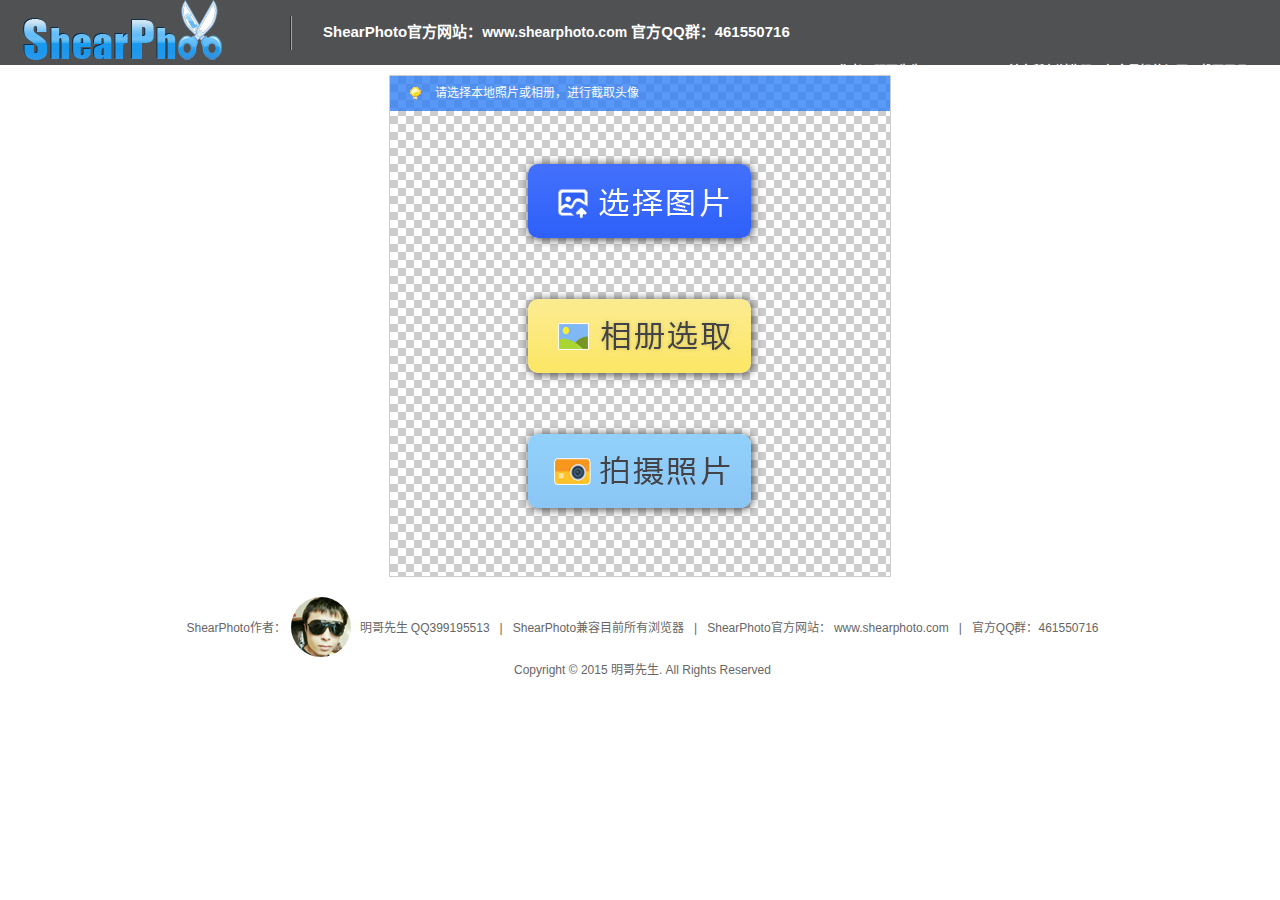
<file: index.html>
<!DOCTYPE html>
<html lang="zh-CN">
<head>
<meta  charset=utf-8 />
<meta name="renderer" content="webkit"/>
<meta http-equiv="X-UA-Compatible" content="IE=8,9,10">
<title>图像，头像截取工具</title>
<link href="css/ShearPhoto.css" rel="stylesheet" type="text/css" media="all">
<script  type="text/javascript" src="js/ShearPhoto.js" ></script><!--拉伸，截图的核心文件-->
<script  type="text/javascript"  src="js/move.js" ></script><!--拖拽DIV JS文件 -->
<script  type="text/javascript"  src="js/processdata.js" ></script><!--与服务器交互数据JS文件 -->
<script  type="text/javascript"  src="js/UpImg.js" ></script>     <!--上传截图的JS文件 -->
<script  type="text/javascript"  src="js/webcam.js" ></script>   <!--在线拍照 -->
<script  type="text/javascript"  src="js/handle.js" ></script>    <!--设置和处理对象方法的文件，要修改设置，请进入这个文件 -->
</head>
<body>
<!--ShearPhoto1.1 免费，开源，兼容目前所有浏览器，纯原生JS和PHP编写

      经过数20天的开发，shearphoto的第一个版本终于完成，
我开发shearphoto的全因是切图，截图这类WEB插件实在太少，我特此还专门在网上下载过几个关于截图插件，
基本上互联网上所有的截图插件我都看过了一遍，压根没有令我满意的，要不功能太小，要不BUG超多
要不都基于FLASH的，基于FLASH的截图很不好，扩展性非常差，不方便二次开发这是一个重点问题。
还有些截图插件是收费200块去版权，本来就不怎么让人满意，还收费呢！我就不点名是哪个截图插件了。
于是就想到自己开发一个这样的插件。
本人开发shearphoto前提，首先是不会对代码进行加密，所有代码都是开源的，必须兼容目前所有浏览器（包括IE6）。
也就是说你可以对shearphoto任意修改！另外shearphoto不会对你收取任何费用，当然如果你要找本人定制开发就另谈了！

        再说说这20天开发，那简直就是人间炼狱，每天12小时，烟量不段增加，无数的开发难题困扰着，光插件内的JS方法重写，就超过5次。
重写又重写，重写又有BUG，很多时候，真的无法解决了，我想过放弃，做这种插件首先不赚钱，还占用大量的时间。
每次想到放弃，我都想安慰自己"都开发了一大半了，放弃了就什么都没了，放弃就输了"，正是我这种不屈服的精神，shearphoto终于完成了，
shearphoto是我内心挣扎和汗水交织而成的作品，我不敢说shearphoto没有BUG，也不敢说shearphoto的代码没有问题。目前shearphoto还处于公测阶段，如果你发现有BUG或者某些代码写得不好，请第一时间联系我
QQ399195513

      shearphoto是JS面向对象开发，绝对不含JQUERY，更不含第三方代码，更更没有第三方插件，全部采用原生JS和原生PHP开发。
为什么shearphoto不使用JQUERY，本人玩了JQUERY三年，对JQUERY一点好感也没有，反而造就了一批懒人，对技术的提升没有半点好处。
再者，JQUERY是一个类库，很多方法都帮你写好了，如果使用了JQUERY，那插件的功劳是不是要算上JQUERY一份呢，因此shearphoto在开发前就严重拒绝JQUERY驾入
以后的后续升级也不会有JQUERY的存在！shearphoto的原则：免费，开源，兼容目前所有浏览器，纯原生JS和PHP编写。
有人问：为什么只有PHP后端，没有JAVA和NET，很遗含告诉你，本人不懂JAVA和NET，但是以后的升级我会加上去的，当然你JAVA和NET玩得牛B，你可以在我的JS基础上编写。
目前shearphoto只支持PHP，如果你把JAVA或NET写了，可以发我一份,那么你就是shearphoto开发者之一！呵呵！
      
      shearphoto的应用范围：
1：网站会员头像截取，shearphoto能自由设置按比例截图或不按比例截图，也可以对图片旋转，在线拍照，你可以截取不同比例的，不同大小，各种旋转的图片。后台 前台均有设置接口，非常简单
2：商城商品图片切割，例如这个商品图片，有的图像部份我要去掉，那么shearphoto就能帮助你进行切割，又例如这个图片太大了，我想切小点，shearphoto也能帮你实现
3：在线美工切图等
shearphoto的用途非常广，shearphoto截图灵敏，拉伸或拖拽时都非常流畅，不像FLASH的截图插件那么卡，半于反应不过来，shearphoto易于二次开发，所有代码都是开源的HTML,JS PHP编写，二次非常简单
shearphoto的官方网站：www.shearphoto.com,网站有开发文档，以及shearphoto讨论区，大家可以在官网进行交流心得或者定制开发
你也可以加入shearphoto官方QQ群：461550716，分享与我进行交流。

    shearphoto是属于大家的，shearphoto创造崭新截图环境，希望大家喜欢shearphoto  本程序版本号：ShearPhoto1.1
    
                                                        版本号:ShearPhoto1.1
                                                        shearphoto官网：www.shearphoto.com
                                                        shearphoto官方QQ群：461550716
                                                                                                              2015年8月7日
                                                                                                                  明哥先生


ShearPhoto1.1 免费，开源，兼容目前所有浏览器，纯原生JS和PHP编写-->
<!--头部-->
<div class="header">
        <img src="images/logo.png" alt="ShearPhoto官方网站：www.shearphoto.com" title="ShearPhoto官方网站：www.shearphoto.com">
<H1>ShearPhoto官方网站：<a href="http://www.shearphoto.com">www.shearphoto.com</a> 官方QQ群：461550716</H1>
        <strong>
                ShearPhoto 作者：明哥先生 QQ399195513-兼容所有浏览器，乞今最好的切图，截图工具！
  </strong>
</div>
<!--头部-->
<!--主功能部份-->

        <div id="main">
           <div class="point">
                </div>
                <!--没加载方法前-->
                <div id="SelectBox">
                <form    name="FORM" enctype="multipart/form-data" method="post"  target="POSTiframe"   > 
                        <a href="javascript:;" id="selectImage"><input type="file"  name="UpFile" /></a>
                 </form>           
                        <a href="javascript:;" id="PhotoLoading"></a>
                        <a href="javascript:;" id="camerasImage"></a>
                </div>
                <!--没加载方法前结束-->
                <div id="relat">
                        <div id="black">
                        </div>
                        <div id="movebox">
                                <div id="smallbox">
                                        <img src="images/default.png" class="MoveImg" />
                                </div>
                                <i id="BottomRight">
                                </i>
                                <i id="TopRight">
                                </i>
                                <i id="Bottomleft">
                                </i>
                                <i id="Topleft">
                                </i>
                                <i id="Topmiddle">
                                </i>
                                <i id="leftmiddle">
                                </i>
                                <i id="Rightmiddle">
                                </i>
                                <i id="Bottommiddle">
                                </i>
                        </div>
                        <img src="images/default.png" class="BigImg" />
                </div>
        </div>
        <div id="Shearbar">
                <a id="LeftRotate" href="javascript:;">
                        <em>
                        </em>
                        向左旋转
                </a>
                <em class="hint L">
                </em>
                <div class="ZoomDist" id="ZoomDist">
                        <div id="ZoomBar">
                        </div>
                        <span class="progress">
                        </span>
                </div>
                <em class="hint R">
                </em>
                <a id="RightRotate" href="javascript:;">
                        向右旋转
                        <em>
                        </em>
                </a>
                <p class="Psava">
                        <a id="againIMG"  href="javascript:;">重新选择</a>
                        <a id="saveShear" href="javascript:;">保存截图</a>
                </p>
        </div>

<!--主功能部份-->
 <!--相册-->
<div id="photoalbum">
<h1>假如：这是一个相册--------试试点击图片</h1>
<i id="close"></i>
<ul>
<li><img src="file/photo/1.jpg" serveUrl="file/photo/1.jpg" /></li>
<li><img src="file/photo/2.jpg" serveUrl="file/photo/2.jpg" /></li>
<li><img src="file/photo/3.jpg" serveUrl="file/photo/3.jpg" /></li>
<li><img src="file/photo/4.jpg" serveUrl="file/photo/4.jpg" /></li>
<li><img src="file/photo/5.jpg" serveUrl="file/photo/5.jpg" /></li>
<li><img src="file/photo/6.jpg" serveUrl="file/photo/6.jpg" /></li>
<li><img src="file/photo/7.jpg"  serveUrl="file/photo/7.jpg"/></li>
<li><img src="file/photo/8.jpg" serveUrl="file/photo/8.jpg" /></li>
</ul>
</div>
<!--相册-->
<!--拍照-->
<div id="CamBox">
<p class="lens"></p>
<div id="CamFlash"></div>
<p class="cambar">
<a href="javascript:;" id="CamOk"  >拍照</a>
<a href="javascript:;" id="camClose">关闭</a>
<div style="clear:both;"></div>
</p>
<div id="timing">3</div>
</div>
<!--拍照-->
<!--底部-->  
  <div class="bottom">
   ShearPhoto作者：
   <span><img src="images/Author.png" title="这是shearphoto作者肖像，请你保留，不要删除" /> </span> 明哥先生 QQ399195513&nbsp;&nbsp;&nbsp;|&nbsp;&nbsp;&nbsp;ShearPhoto兼容目前所有浏览器&nbsp;&nbsp;&nbsp;|&nbsp;&nbsp;&nbsp;ShearPhoto官方网站：
   <a href="http://www.shearphoto.com">www.shearphoto.com</a>&nbsp;&nbsp;&nbsp;|&nbsp;&nbsp;&nbsp;官方QQ群：461550716 
   <br /> Copyright &copy; 2015 明哥先生. All Rights Reserved
 <!--作者统计使用量，你可以删走 -->
   <script language="javascript" type="text/javascript" src="http://js.users.51.la/18250727.js"></script>
<noscript><a href="http://www.51.la/?18250727" target="_blank"><img alt="&#x6211;&#x8981;&#x5566;&#x514D;&#x8D39;&#x7EDF;&#x8BA1;" src="http://img.users.51.la/18250727.asp" style="border:none" /></a></noscript>
   <!--作者统计使用量，你可以删走 -->
  </div>
  <!--底部-->
</body>
</html>
</file>
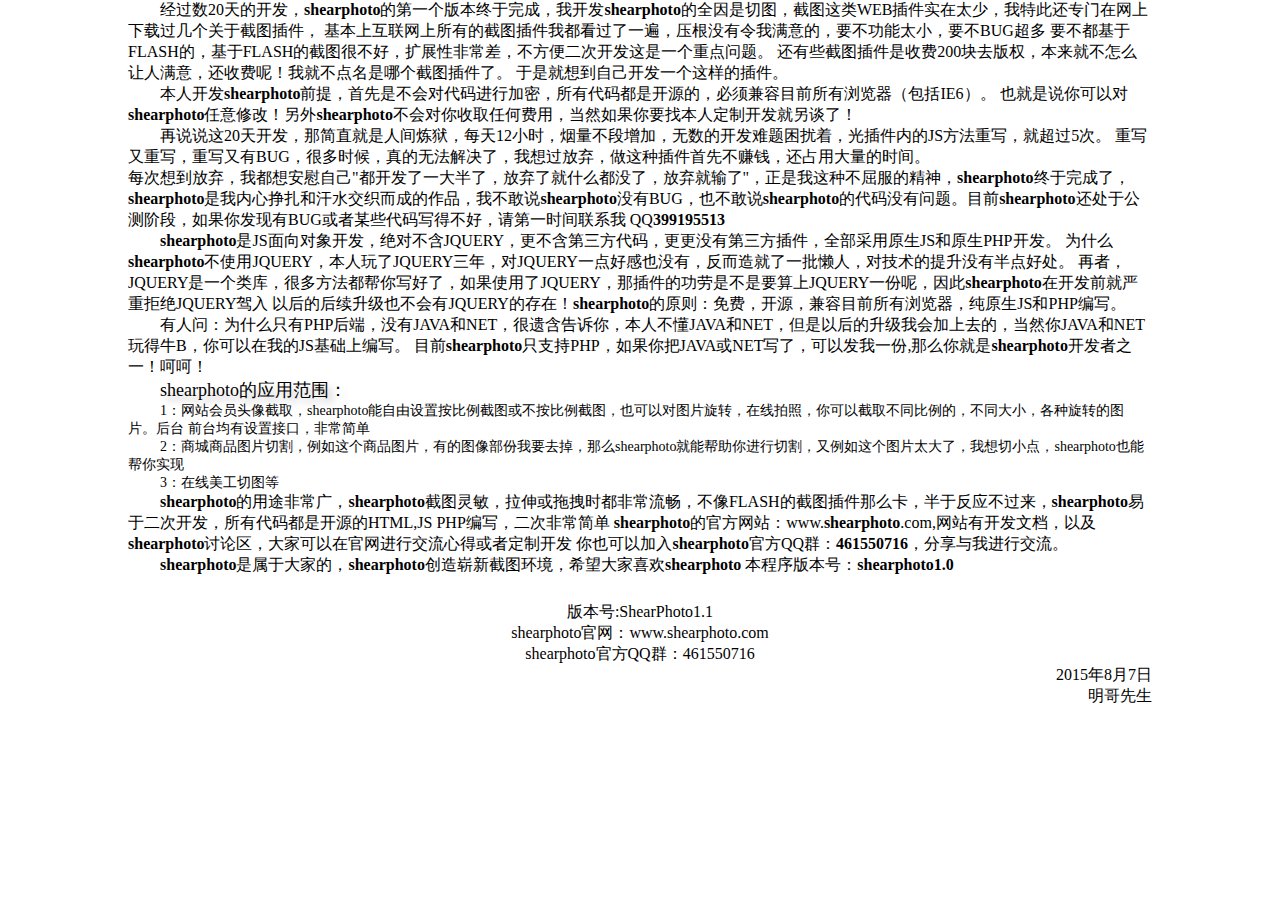
<file: 作者寄语.html>
<!DOCTYPE html PUBLIC "-//W3C//DTD XHTML 1.0 Transitional//EN" "http://www.w3.org/TR/xhtml1/DTD/xhtml1-transitional.dtd">
<html xmlns="http://www.w3.org/1999/xhtml">
<head>
<meta http-equiv="Content-Type" content="text/html; charset=utf-8" />
<title>daidai</title>
<style>
*{margin:0;padding:0;}
</style>
</head>

<body>
<section>
    <div style="width:80%;margin:0 auto;text-indent:2em;">
    	<div>
	        经过数20天的开发，<strong>shearphoto</strong>的第一个版本终于完成，我开发<strong>shearphoto</strong>的全因是切图，截图这类WEB插件实在太少，我特此还专门在网上下载过几个关于截图插件，
            基本上互联网上所有的截图插件我都看过了一遍，压根没有令我满意的，要不功能太小，要不BUG超多
            要不都基于FLASH的，基于FLASH的截图很不好，扩展性非常差，不方便二次开发这是一个重点问题。
            还有些截图插件是收费200块去版权，本来就不怎么让人满意，还收费呢！我就不点名是哪个截图插件了。
            于是就想到自己开发一个这样的插件。
        </div>
    	<div>
        	本人开发<strong>shearphoto</strong>前提，首先是不会对代码进行加密，所有代码都是开源的，必须兼容目前所有浏览器（包括IE6）。
    		也就是说你可以对<strong>shearphoto</strong>任意修改！另外<strong>shearphoto</strong>不会对你收取任何费用，当然如果你要找本人定制开发就另谈了！
        </div>
        <div>
        	再说说这20天开发，那简直就是人间炼狱，每天12小时，烟量不段增加，无数的开发难题困扰着，光插件内的JS方法重写，就超过5次。
            重写又重写，重写又有BUG，很多时候，真的无法解决了，我想过放弃，做这种插件首先不赚钱，还占用大量的时间。<br />
            每次想到放弃，我都想安慰自己"都开发了一大半了，放弃了就什么都没了，放弃就输了"，正是我这种不屈服的精神，<strong>shearphoto</strong>终于完成了，
            <strong>shearphoto</strong>是我内心挣扎和汗水交织而成的作品，我不敢说<strong>shearphoto</strong>没有BUG，也不敢说<strong>shearphoto</strong>的代码没有问题。目前<strong>shearphoto</strong>还处于公测阶段，如果你发现有BUG或者某些代码写得不好，请第一时间联系我
            QQ<strong>399195513</strong>
        </div>        
        <div>
        	<strong>shearphoto</strong>是JS面向对象开发，绝对不含JQUERY，更不含第三方代码，更更没有第三方插件，全部采用原生JS和原生PHP开发。
            为什么<strong>shearphoto</strong>不使用JQUERY，本人玩了JQUERY三年，对JQUERY一点好感也没有，反而造就了一批懒人，对技术的提升没有半点好处。
            再者，JQUERY是一个类库，很多方法都帮你写好了，如果使用了JQUERY，那插件的功劳是不是要算上JQUERY一份呢，因此<strong>shearphoto</strong>在开发前就严重拒绝JQUERY驾入
            以后的后续升级也不会有JQUERY的存在！<strong>shearphoto</strong>的原则：免费，开源，兼容目前所有浏览器，纯原生JS和PHP编写。
        </div>
        <div>
			有人问：为什么只有PHP后端，没有JAVA和NET，很遗含告诉你，本人不懂JAVA和NET，但是以后的升级我会加上去的，当然你JAVA和NET玩得牛B，你可以在我的JS基础上编写。
    		目前<strong>shearphoto</strong>只支持PHP，如果你把JAVA或NET写了，可以发我一份,那么你就是<strong>shearphoto</strong>开发者之一！呵呵！
        </div>          
        <h1 style="font-size:18px;text-shadow:6px 6px 6px #ccc;font-weight:100;"><strong>shearphoto</strong>的应用范围：</h1>
		<h3 style="font-size:14px;font-weight:100;">
            1：网站会员头像截取，<strong>shearphoto</strong>能自由设置按比例截图或不按比例截图，也可以对图片旋转，在线拍照，你可以截取不同比例的，不同大小，各种旋转的图片。后台 前台均有设置接口，非常简单</h3>
	    <h3 style="font-size:14px;font-weight:100;">    2：商城商品图片切割，例如这个商品图片，有的图像部份我要去掉，那么<strong>shearphoto</strong>就能帮助你进行切割，又例如这个图片太大了，我想切小点，<strong>shearphoto</strong>也能帮你实现</h3>
    	<h3 style="font-size:14px;font-weight:100;">    3：在线美工切图等

        </h3>
        <div>
        	<strong>shearphoto</strong>的用途非常广，<strong>shearphoto</strong>截图灵敏，拉伸或拖拽时都非常流畅，不像FLASH的截图插件那么卡，半于反应不过来，<strong>shearphoto</strong>易于二次开发，所有代码都是开源的HTML,JS PHP编写，二次非常简单
    		<strong>shearphoto</strong>的官方网站：www.<strong>shearphoto</strong>.com,网站有开发文档，以及<strong>shearphoto</strong>讨论区，大家可以在官网进行交流心得或者定制开发
    		你也可以加入<strong>shearphoto</strong>官方QQ群：<strong>461550716</strong>，分享与我进行交流。
        </div>
        <div>
        	<strong>shearphoto</strong>是属于大家的，<strong>shearphoto</strong>创造崭新截图环境，希望大家喜欢<strong>shearphoto</strong>  本程序版本号：<strong><strong>shearphoto</strong>1.0</strong>
        </div>
    </div>
</section>
<footer>
	<div style="width:80%;margin:2% auto 0;text-align:center;">
    	版本号:ShearPhoto1.1<br />
                                                        shearphoto官网：www.shearphoto.com<br />
                                                        shearphoto官方QQ群：461550716<br />

    </div>
    <div style="text-align:right;width:80%;margin:0 auto;">
    	                                                                      2015年8月7日<br />
                                                                              明哥先生
    </div>
</footer>
</body>
</html>
</file>
<file: css/ShearPhoto.css>
@charset "utf-8";
img,div,i,em,a,body,p,H1,ul,li {
font-family:'Helvetica Neue',Helvetica,Arial,sans-serif;	
border-style:none;
font-size:12px;
list-style-type:none;
margin:0;
padding:0;
text-decoration:none
}
/*头部部份*/
.header {
	height:65px;
	margin-bottom:10px;
	width:100%;
	background-color: #505153;
	background-image: url(../images/bg_headLine1.png);
	background-repeat: no-repeat;
	background-position: 290px;
	overflow: hidden;
}

.header h1 {
	color:#FFF;
	float:left;
	font-size:15px;
	display: inline-block;
	margin-top: 20px;
	margin-left: 100px;
}
.header h1 a:hover{
	color: #39F;
text-decoration: underline;
}

.bottom a:hover{
	color: #39F;
	text-decoration: underline;
}
.header img {
display:inline-block;
float:left;
margin-left:20px
}

.header strong {
color:#FFF;
display:block;
float:right;
height:60px;
line-height:60px;
margin-right:20px
}
/*头部部份*/
/*旋转*/
#LeftRotate {
margin-left:10px;
margin-right:10px
}

#LeftRotate em,#RightRotate em {
background:url(../images/bch.jpg) no-repeat;
display:inline-block;
height:21px;
margin-right:3px;
margin-top:1px;
vertical-align:middle;
width:15px
}

#LeftRotate,#RightRotate {
-moz-border-radius:5px;
border:1px solid #CCC;
border-radius:5px;
color:#666;
cursor:pointer;
float:left;
font-size:12px;
margin-top:-5px;
padding-bottom:5px;
padding-top:5px;
text-align:center;
width:80px
}

#LeftRotate:hover,#RightRotate:hover {
border:1px solid #919191;
color:#414141
}

#RightRotate {
margin-left:10px
}

#RightRotate em {
background-position:-91px 0;
margin-left:3px;
margin-right:0;
margin-top:1px
}
.hint {
color:#333;
display:block;
float:left;
font-size:12px;
font-style:normal;
height:19px;
line-height:15px;
width:19px
}

.hint.L,.hint.R {
background:url(../images/zoom.png) no-repeat -2px -1px
}

.hint.R {
background-position: -43px -1px
}
/*旋转*/
/*选择图片方式*/
#SelectBox {
background:url(../images/bg.png);
hhdisplay:none;
position:absolute;
z-index:180
}

#SelectBox #selectImage input {
	height: 74px;
	width: 224px;
	background-color: #FFF;
	filter:progid:DXImageTransform.Microsoft.Alpha(opacity=0);
	opacity:0;
	position: absolute;
	float: left;
	cursor: pointer;
	display: block;
}
.displayNone {
	display: none;
}

#SelectBox #selectImage,#SelectBox #PhotoLoading,#SelectBox #camerasImage {
	-moz-border-radius:10px;
	border-radius:10px;
	-moz-box-shadow:1px 1px 10px 0 #3b3b3f;
	box-shadow:1px 1px 10px 0 #3b3b3f;
	background:url(../images/Select.png) no-repeat;
	display:block;
	height:74px;
	margin-left:-112px;
	margin-top:-37px;
	outline:0 none;
	position:absolute;
	width:223px;
	overflow: hidden;
}
#SelectBox #PhotoLoading {
background-position:0 -148px;
left:50%;
top:52%
}

#SelectBox #selectImage {
left:50%;
top:25%
}
#SelectBox #camerasImage{
background-position:0 -74px;
left:50%;
top:79%
}
#SelectBox #selectImage:hover,#SelectBox #PhotoLoading:hover,#SelectBox #camerasImage:hover {
	border:3px solid #666;
	margin-left:-115px;
	margin-top:-40px;
}
/*选择图片方式*/
/*工具条*/
.Psava {
	clear:both;
	height:50px;
	padding-left:110px;
	padding-top:20px;
}

.Psava #againIMG,.Psava #saveShear {
	background:url(../images/btn5.jpg) no-repeat;
	color:#666;
	float:left;
	line-height:31px;
	margin-right:20px;
	text-align:center;
	width:79px;
	height: 31px;
}

.Psava #againIMG:hover {
background-position: 0px -31px;
}

.Psava #saveShear {
background-position: -79px 0px;
color:#FFF;

}

.Psava #saveShear:hover {
background-position:-79px -31px
}
#Shearbar {
	padding-top:20px;
	width:450px;
	display: none;
	margin-right: auto;
	margin-left: auto;
 }

#ZoomDist {
	float:left;
	height:20px;
	position:relative;
	width:200px
}

#ZoomDist #ZoomBar {
-moz-border-radius:2px 2px 10px 10px;
-moz-box-shadow:0 1px 3px 0 #666;
background:#09F;
border-radius:2px 2px 10px 10px;
box-shadow:0 1px 3px 0 #666;
filter:progid:DXImageTransform.Microsoft.Alpha(opacity=80);
height:20px;
left:0;
opacity:0.8;
position:absolute;
width:10px
}

#ZoomDist .progress {
-moz-border-radius:15px;
border-radius:15px;
background:#999;
display:block;
float:left;
height:8px;
margin-top:4px;
overflow:hidden;
width:100%
}
/*工具条*/
/*主功能界面*/
#black {
background:#000;
filter:progid:DXImageTransform.Microsoft.Alpha(opacity=50);
opacity:0.5;
position:absolute;
z-index:99
}

#main {
	-moz-user-select:none;
	-ms-user-select:none;
	-webkit-user-select:none;
	background:url(../images/bg.png);
	overflow:hidden;
	position:relative;
	z-index:50;
	border: 1px solid #CCC;
	margin-right: auto;
	margin-left: auto;
}

#main .BigImg {
float:left;
position:relative;
z-index:51
}

#main .MoveImg {
position:relative;
z-index:98
}

#main #imgID {
display:block;
z-index:51
}

#main #movebox {
float:left;
position:absolute;
z-index:100
}

#main #movebox #BottomRight,#main #movebox #TopRight,#main #movebox #Topleft,#main #movebox #Bottomleft,#main #movebox #Topmiddle,#main #movebox #leftmiddle,#main #movebox #Rightmiddle,#main #movebox #Bottommiddle {
background:#39F;
bottom:-4px;
cursor:nw-resize;
display:block;
filter:progid:DXImageTransform.Microsoft.Alpha(opacity=50);
opacity:0.5;
height:8px;
overflow:hidden;
position:absolute;
right:-4px;
width:8px;
z-index:105
}

#main #movebox #Bottomleft {
bottom:-4px;
cursor:ne-resize;
left:-4px
}

#main #movebox #Bottommiddle {
bottom:-4px;
cursor:n-resize;
left:50%;
margin-left:-4px
}

#main #movebox #Rightmiddle {
cursor:e-resize;
margin-top:-4px;
right:-4px;
top:50%
}

#main #movebox #TopRight {
cursor:ne-resize;
right:-4px;
top:-4px
}

#main #movebox #Topleft {
cursor:nw-resize;
left:-4px;
top:-4px
}

#main #movebox #Topmiddle {
cursor:n-resize;
left:50%;
margin-left:-4px;
top:-4px
}

#main #movebox #leftmiddle {
cursor:e-resize;
left:-4px;
margin-top:-4px;
top:50%
}

#main #relat {
position:relative;
z-index:60
}

#main #smallbox {
background:url();
border:1px solid #04B7FB;
overflow:hidden;
position:relative;
z-index:100
}
/*主功能界面*/


/*上滚下滚提示的CSS*/
#main .point {
height:35px;
width:100%;
line-height:35px;
font-size:12px;
position:absolute;
top:10px;
left:0;
z-index:200;
filter:progid:DXImageTransform.Microsoft.Alpha(opacity=80);
opacity:0.8;
}
.point i {
display:inline-block;
height:16px;
width:15px;
margin-top:10px;
float:left;
margin-left:20px;
margin-right:10px;
background:url(../images/bg_repno.png) no-repeat;
}
/*上滚下滚提示的CSS*/
/*截图完成后的CSS*/
.complete {
	float:left;
	overflow:hidden;
	padding-left:5px;
	padding-top:10px;
	position:absolute;
	width:100%;
	z-index:250;
	background-image: url(../images/bg.jpg);
	background-color: #CCC
}

.complete .completeTxt {
-moz-border-radius:10px;
-moz-box-shadow:0 0 15px 0 #666;
background:#FBFDFF;
border-radius:10px;
bottom:30px;
box-shadow:0 0 15px 0 #666;
padding-bottom:30px;
padding-top:30px;
position:absolute;
right:30px;
text-align:center;
width:280px
}

.complete .completeTxt a {
background:url(../images/bg_index.gif) no-repeat 0 -2px;
color:#FFF;
display:block;
font-size:14px;
line-height:40px;
margin-left:auto;
margin-right:auto;
width:128px;
}

.complete .completeTxt a:hover {
background-position: -137px -2px
}

.complete .completeTxt p {
color:#666;
font-size:12px;
font-weight:700;
margin-bottom:10px;
margin-top:10px
}

.complete .completeTxt strong {
font-size:14px
}

.complete img {
	border:1px solid #CCC;
	display:inline-block;
	float:left;
	margin:5px 5px;
	padding:2px;
	
}
.complete .completeTxt strong i {
	background:url(../images/bg_repno.png) no-repeat;
	display:inline-block;
	height:16px;
	margin-right:5px;
	margin-top:-3px;
	width:15px;
	vertical-align: middle;
}
/*截图完成后的CSS*/

/*弹出相册*/
#photoalbum {
-moz-border-radius:10px;
-moz-box-shadow:3px 3px 10px 0 #000;
background:#DFEFFF;
border:8px solid #999;
border-radius:10px;
box-shadow:3px 3px 10px 0 #000;
display:none;
height:340px;
left:50%;
margin-left:-240.5px;
margin-top:-178px;
position:absolute;
top:50%;
width:465px;
z-index:210
}

#photoalbum h1 {
background:#999;
color:#FFF;
font-size:15px;
height:40px;
line-height:30px;
padding-left:10px;
width:455px
}

#photoalbum i {
background:url(../images/fancybox_sprite.png) no-repeat;
display:block;
float:left;
height:37px;
left:429px;
position:absolute;
top:0;
cursor:pointer;
width:36px
}

#photoalbum ul {
height:auto;
width:100%
}

#photoalbum ul li {
	border:1px solid #CCC;
	cursor:pointer;
	display:inline;
	float:left;
	height:133px;
	margin:5px;
	padding:2px;
	width:100px;
	overflow: hidden;
}

#photoalbum ul li img {
width:100%
}

#photoalbum ul li:hover {
border:1px solid #09F
}
/*弹出相册*/



/*弹出拍照*/
#CamBox {
	-moz-border-radius:10px;
	background:url(../images/cam_bg.jpg);
	border-radius:10px;
	left:50%;
	position:absolute;
	-moz-box-shadow:5px 5px 10px 0 #3b3b3f;
	box-shadow:5px 5px 10px 0 #3b3b3f;
	width:550px;
	z-index: 250;
	display: none;
	top: 50%;
	margin-left: -276px;
	margin-top: -285px;
}

#CamBox #CamFlash {
	background:#fff;
	height:450px;
	margin-left:auto;
	margin-right:auto;
	width:450px
}

#CamBox #timing {
color:#F60;
display:none;
font-size:36px;
font-weight:700;
height:200px;
left:50%;
line-height:200px;
margin-left:-100px;
margin-top:-100px;
position:absolute;
text-align:center;
top:50%;
width:200px
}

#CamBox .cambar {
height:50px;
margin-left:auto;
margin-right:auto;
padding-top:20px;
width:210px
}

#CamBox .cambar a {
background:url(../images/btn5.jpg) no-repeat;
float:left;
height:31px;
line-height:31px;
text-align:center;
width:79px
}

#CamBox .lens {
background:url(../images/cam.png) no-repeat 50%;
height:50px;
width:100%
}
#CamBox .cambar #camClose {
	color: #333;
}
#CamBox .cambar #camClose:hover{
	background-position: 0 -31px;
	}
#CamBox .cambar #CamOk {
	background-position: -79px 0;
	color: #fff;
	margin-right: 50px;
}
#CamBox .cambar #CamOk:hover{
background-position: -79px -31px;	
	}
/*弹出拍照*/
/*底部*/
.bottom {
	width: 1000px;
	padding-top: 20px;
	padding-bottom: 10px;
	left: 2px;
	color: #666;
	padding-left: 5px;
	margin-right: auto;
	margin-left: auto;
	clear: both;
	text-align: center;
}
.bottom span {
	vertical-align: middle;
	display: inline-block;
	margin-right: 5px;
	margin-left: 2px;
	
}
.bottom a {
	color: #666;
}
.header h1 a {
	font-size: 14px;
	color: #fff;
}

.bottom span img{
	border-radius:30px;
	-moz-border-radius:30px;	
	}
/*底部*/
</file>
